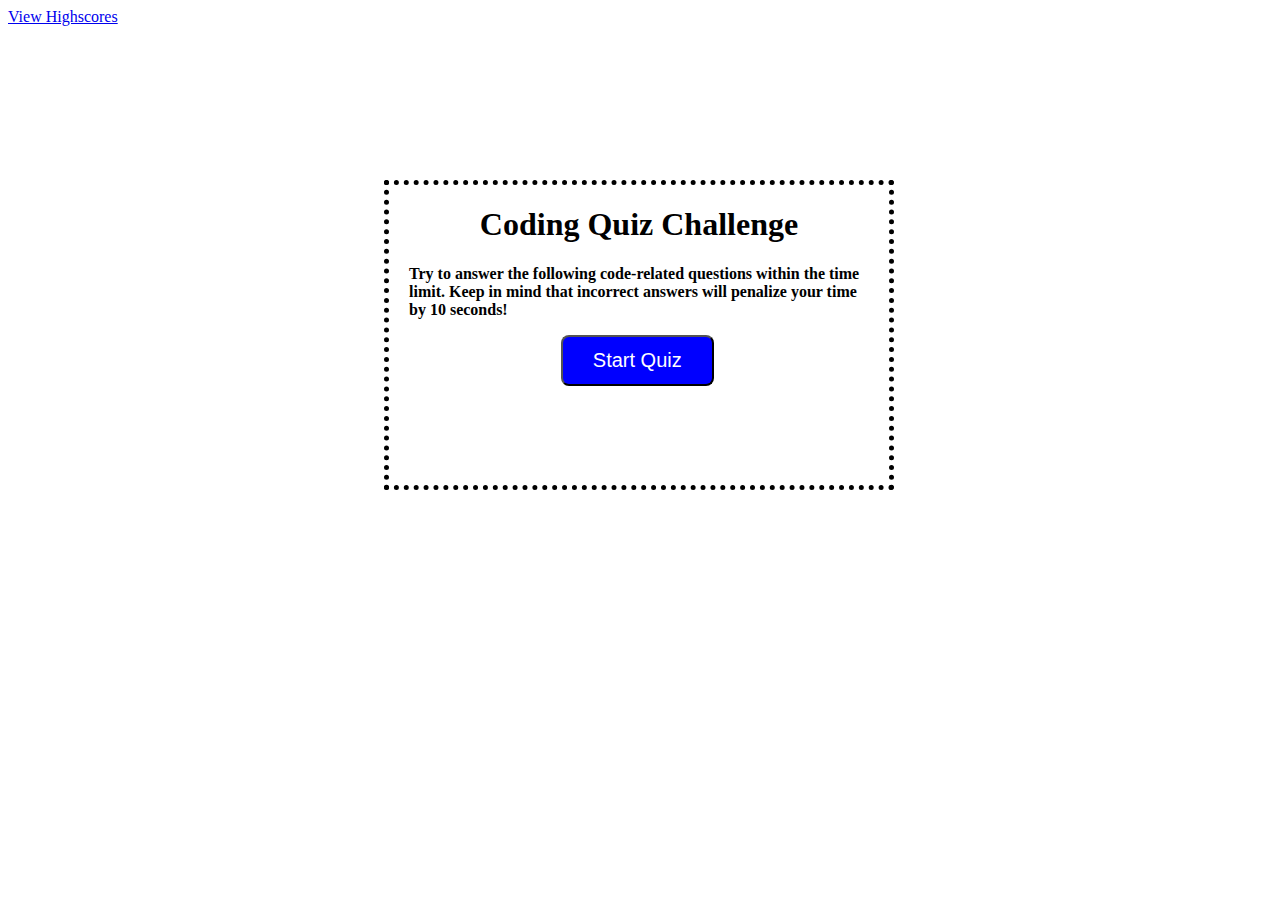
<file: index.html>
<!DOCTYPE html>
<html lang="en">
  <head>
    <meta charset="UTF-8" />
    <meta name="viewport" content="width=device-width, initial-scale=1.0" />
    <meta http-equiv="X-UA-Compatible" content="ie=edge" />
    <link rel="stylesheet" type="text/css" href="./assets/CSS/stylesheet.css" />

    <title>Coding Quiz Challenge</title>
  </head>

  <body>
    <a href="highscore.html">View Highscores</a>
    <div id="container">
      <!-- timer -->
      <div id="currentTime"></div>
      <!-- quiz content -->
      <div id="questionsText">
        <h1>Coding Quiz Challenge</h1>
        <p>
          Try to answer the following code-related questions within the time
          limit. Keep in mind that incorrect answers will penalize your time by
          10 seconds!
        </p>
        <ul id="choicesUl"></ul>
        <button id="startButton">Start Quiz</button>
      </div>
    </div>

    <script src="./assets/JS/quiz.js"></script>
  </body>
</html>
</file>
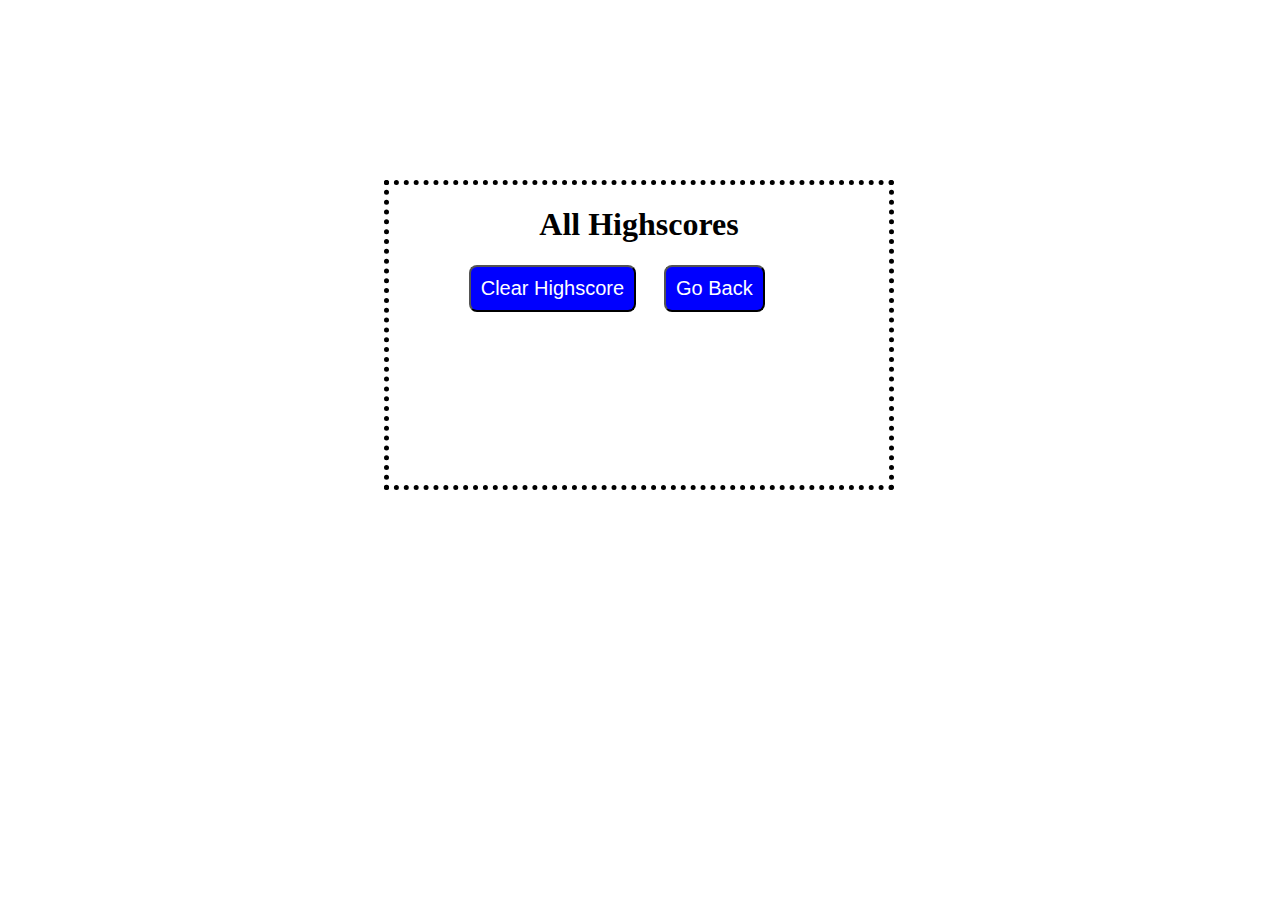
<file: highscore_page.html>
<!DOCTYPE html>
<html lang="en">
  <head>
    <meta charset="UTF-8" />
    <meta name="viewport" content="width=device-width, initial-scale=1.0" />
    <meta http-equiv="X-UA-Compatible" content="ie=edge" />
    <link rel="stylesheet" type="text/css" href="./assets/CSS/stylesheet.css" />
    <title>All Highscores</title>
  </head>

  <body>
    <div id="container">
      <!-- Div for timer -->
      <div id="currentTime"></div>
      <!-- Div for quiz content -->
      <div id="questionsDiv">
        <h1>All Highscores</h1>
        <ul id="highScore"></ul>
        <!-- Buttons -->
        <button id="goBack">Go Back</button>
        <button id="clear" value="reset">Clear Highscore</button>
      </div>
    </div>
    <script src="./assets/JS/highscores.js"></script>
  </body>
</html>
</file>
<file: assets/CSS/stylesheet.css>
#container {
position: absolute;
left: 30%;
top: 20%;
width: 500px;
height: 300px;
border: 5px dotted black;
}

#startButton {
background-color: blue;
margin-left: 33%;
padding: 12px 30px;
font-size: 20px;
color: white;
transition: all .5s ease-out;
}

#startButton:hover {
transform: scale(1.1);
}

#questionsText {
margin: 20px;
}

#currentTime {
float: right;
}

#goBack {
background-color: blue;
position: relative;
padding: 10px;
font-size: 20px;
color: white;
top: 30%;
left: 55%;
width: auto;
text-align: center;
text-decoration: none;
}

#clear {
background-color: blue;
position: relative;
padding: 10px;
font-size: 20px;
color: white;
top: 30%;
right: 5%;
text-align: center;
}

button {
border-radius: 8px;
}

textarea {
width: 90%;
margin: 20px;
}

#Submit {
background-color: blue;
margin-left: 33%;
padding: 15px 32px;
font-size: 20px;
color: white;
}
        
#questionsText {
font-weight: bold;
}

label {
margin-right: 10px;
}

input {
margin-bottom: 20px;
width: 50%;
border: 1px solid lightgray;
}

h1 {
text-align: center;
}

li {
background-color: blue;
margin-top: 10px;
padding: 5px 15px;
width: 80%;
font-size: 18px;
color: white;
border-radius: 5px;
}

#createDiv {
margin-top: 20px;
border-top: 1px solid lightgray;
}
</file>
